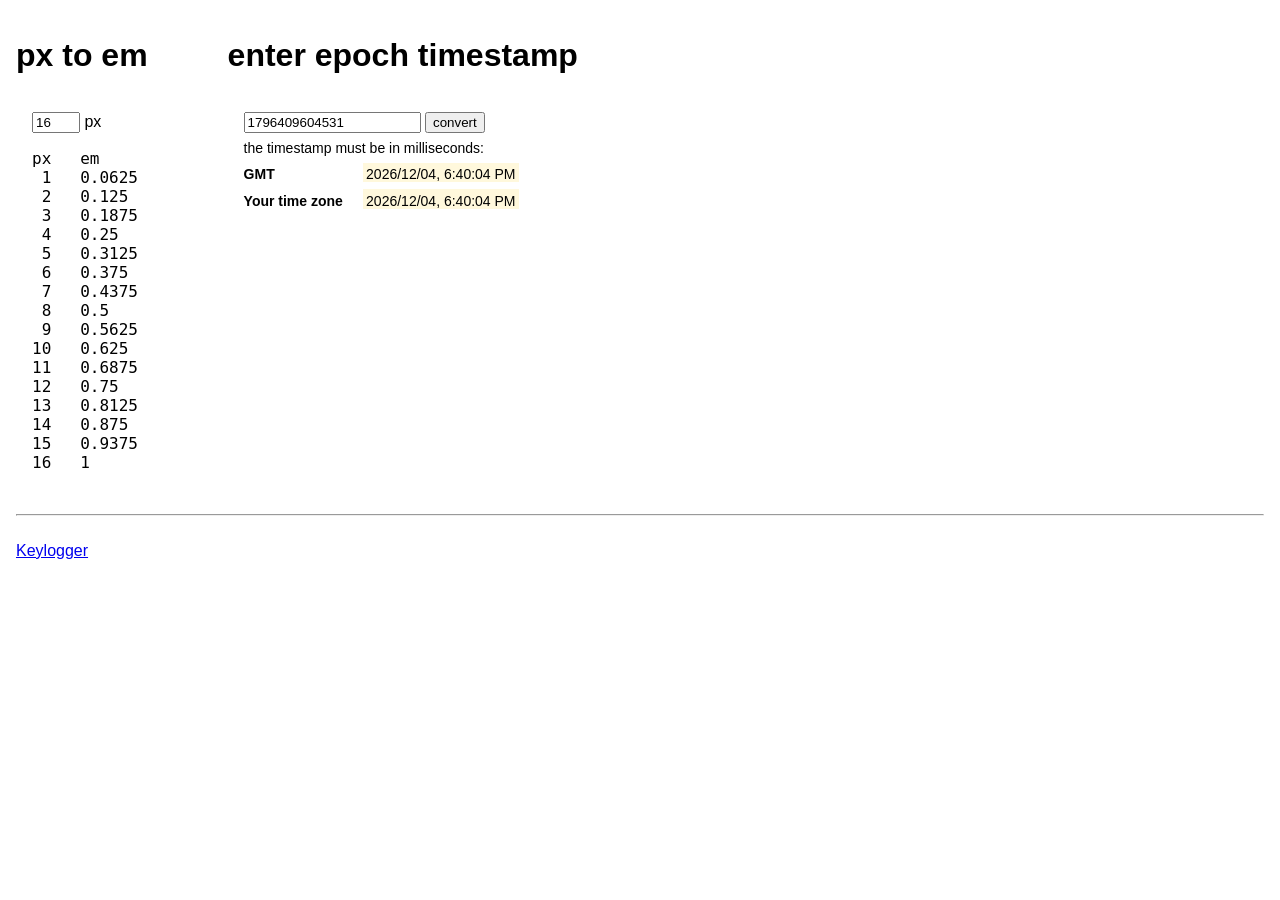
<file: out/index.html>
<!doctype html>
<html lang="en">
  <head>
    <meta charset="UTF-8">
    <meta name="viewport" content="width=device-width, initial-scale=1.0">
    <title>Tools</title>
    <link rel="stylesheet" href="./index.css">
    <script src="./index.module.js" type="module"></script>
  </head>
  <body>
    <div class="row">
      <div class="column">
        <h1>px to em</h1>
        <div id="px-to-em">
          <label for="px">
            <input name="px" type="number" value="16" style="inline-size: 3em">
            px
          </label>
          <pre class="table"></pre>
        </div>
      </div>
      <div class="column">
        <h1>enter epoch timestamp</h1>
        <div id="timestamp-to-date">
          <form>
            <input type="text" autocomplete="off">
            <button type="submit">convert</button>
          </form>
          <div id="result"></div>
        </div>
      </div>
    </div>
    <br>
    <hr>
    <br>
    <div class="column">
      <a href="./keylogger/keylogger.html">Keylogger</a>
    </div>
  </body>
</html>
</file>
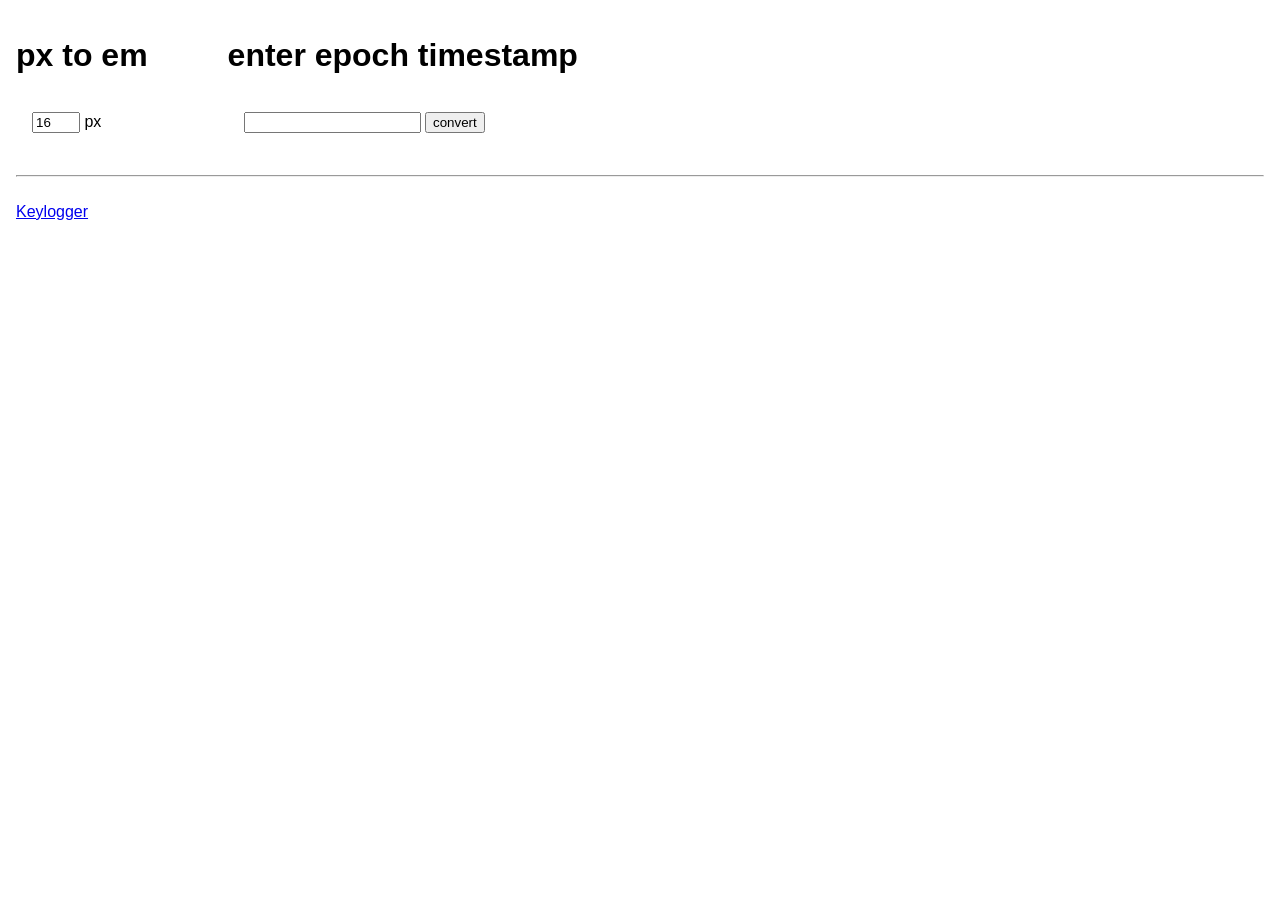
<file: src/index.html>
<!doctype html>
<html lang="en">
  <head>
    <meta charset="UTF-8" />
    <meta name="viewport" content="width=device-width, initial-scale=1.0" />
    <title>Tools</title>
    <link rel="stylesheet" href="./index.css" />
    <script src="./index.module.ts" type="module"></script>
  </head>
  <body>
    <div class="row">
      <div class="column">
        <h1>px to em</h1>
        <div id="px-to-em">
          <label for="px">
            <input name="px" type="number" value="16" style="inline-size: 3em" />
            px
          </label>
          <pre class="table"></pre>
        </div>
      </div>
      <div class="column">
        <h1>enter epoch timestamp</h1>
        <div id="timestamp-to-date">
          <form>
            <input type="text" autocomplete="off" />
            <button type="submit">convert</button>
          </form>
          <div id="result"></div>
        </div>
      </div>
    </div>
    <br />
    <hr />
    <br />
    <div class="column">
      <a href="./keylogger/keylogger.html">Keylogger</a>
    </div>
  </body>
</html>
</file>
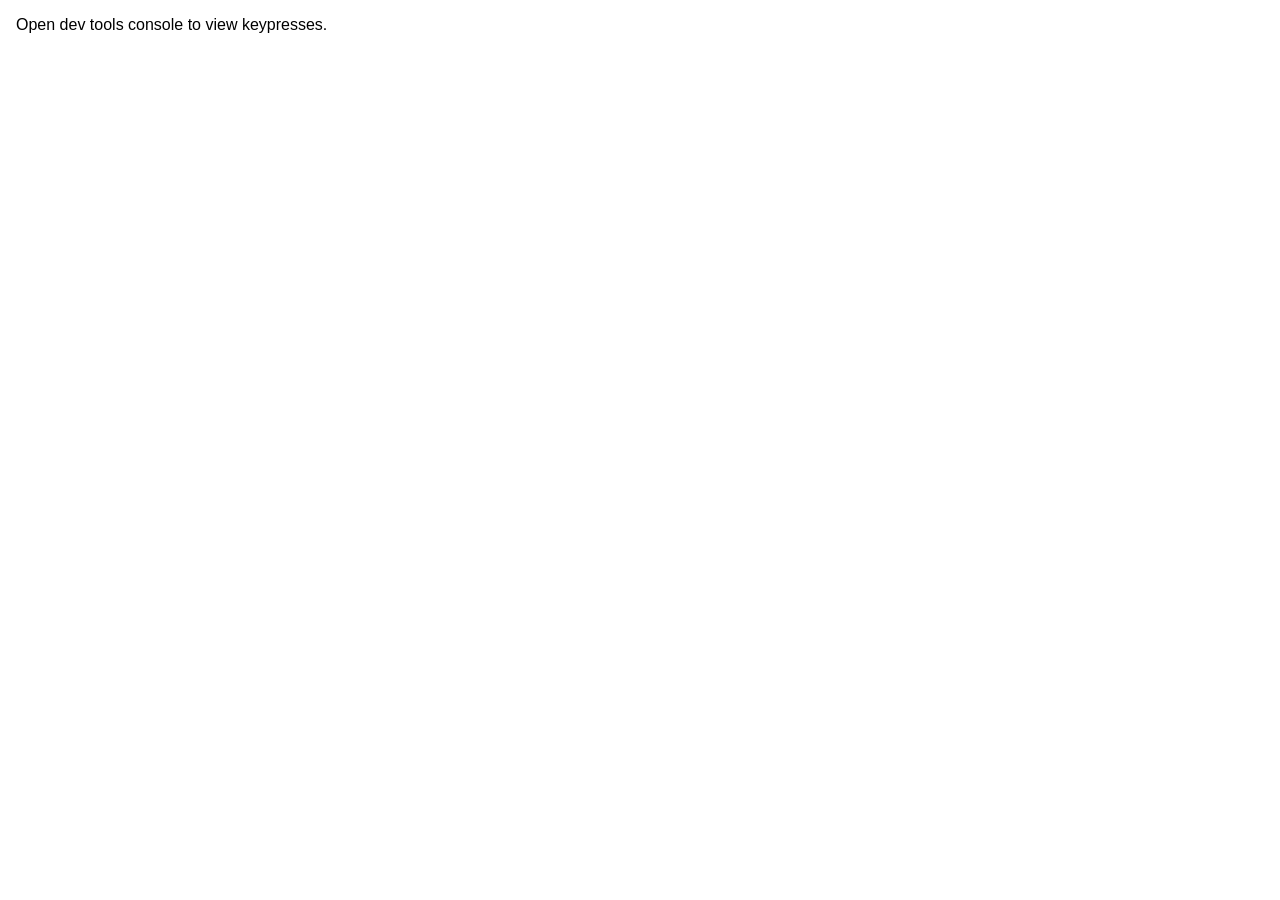
<file: out/keylogger/keylogger.html>
<!doctype html>
<html lang="en">
  <head>
    <meta charset="UTF-8" />
    <meta name="viewport" content="width=device-width, initial-scale=1.0" />
    <title>Keylogger</title>
    <link rel="stylesheet" href="./keylogger.css" />
    <script src="./keylogger.js" defer></script>
  </head>
  <body>
    <div>Open dev tools console to view keypresses.</div>
  </body>
</html>
</file>
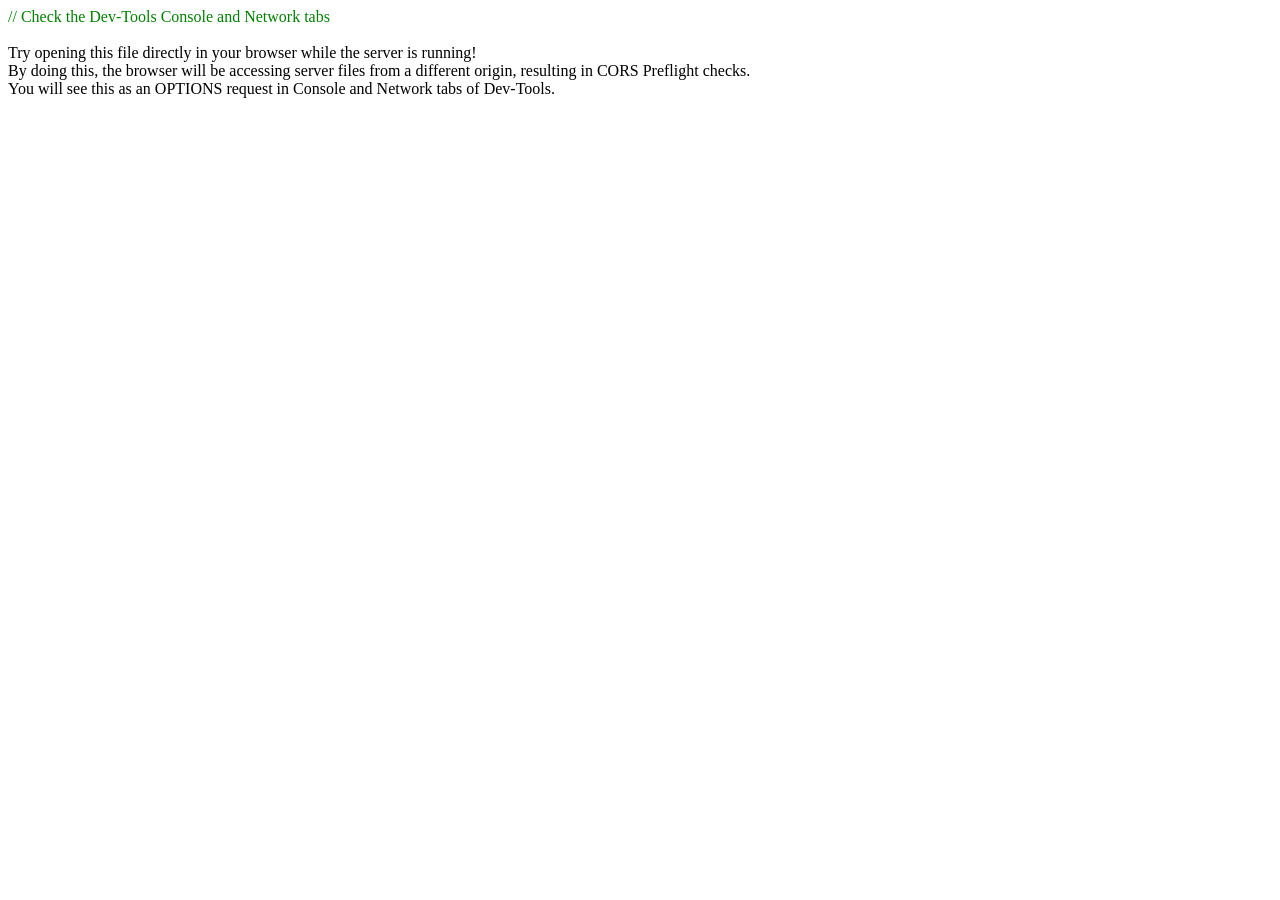
<file: server/public/example-database-access.html>
<!doctype html>
<html lang="en">
  <head>
    <meta charset="UTF-8" />
    <meta http-equiv="X-UA-Compatible" content="IE=edge" />
    <meta name="viewport" content="width=device-width, initial-scale=1.0" />
    <title>Example Database Interaction</title>
  </head>

  <body>
    <div style="color: green">// Check the Dev-Tools Console and Network tabs</div>
    <br />
    <div>Try opening this file directly in your browser while the server is running!</div>
    <div>By doing this, the browser will be accessing server files from a different origin, resulting in CORS Preflight checks.</div>
    <div>You will see this as an OPTIONS request in Console and Network tabs of Dev-Tools.</div>

    <script>
      (async function () {
        try {
          console.log('Try GET Request');
          // we expect this to fail, because our fake database allows POST requests only
          const response = await fetch('http://localhost:8000/database/query', { method: 'GET' });
          if (response.headers.get('content-type').includes('application/json')) {
            console.log('-- JSON:', await response.json());
          } else {
            console.log('-- TEXT:', await response.text());
          }
        } catch (err) {}

        await sendQuery('CREATE TABLE IF NOT EXISTS orders(id INT PRIMARY KEY, status TEXT NOT NULL);');
        await sendQuery('INSERT INTO orders(id, status) VALUES($1, $2);', ['0', 'Done']);
        await sendQuery('INSERT INTO orders(id, status) VALUES($1, $2);', ['1', 'Pending']);
        await sendQuery('SELECT * FROM orders;');
        await sendQuery('SELECT * FROM orders WHERE id = $1;', ['0']);
      })();

      async function sendQuery(text, values = []) {
        try {
          console.log('Try POST Request');
          const response = await fetch('http://localhost:8000/database/query', {
            method: 'POST',
            body: JSON.stringify({ text, values }),
            headers: {
              'content-type': 'application/json',
            },
          });
          if (response.headers.get('content-type').includes('application/json')) {
            console.log('-- JSON:', await response.json());
          } else {
            console.log('-- TEXT:', await response.text());
          }
        } catch (err) {}
      }
    </script>
  </body>
</html>
</file>
<file: out/index.css>
:root {
  font-family: sans-serif;
  font-size: 1rem;
}
body {
  margin: 1em;
}

div.row {
  display: flex;
  flex-direction: row;
  gap: 5em;
}
div.column {
  display: flex;
  flex-direction: column;
  gap: 1em;
}

div#px-to-em,
div#timestamp-to-date {
  margin-inline-start: 1em;
}

div#px-to-em {
  & pre.table {
    font-family: monospace;
    font-size: 1rem;
  }
}

div#timestamp-to-date {
  & #result {
    display: flex;
    flex-direction: column;
    font-size: 0.875rem;
    gap: 0.5em;
    margin-top: 0.5em;
  }
  & #result > div {
    align-items: baseline;
    display: flex;
    flex-direction: row;
    gap: 0.5em;
  }
  & #result > div > b {
    min-width: 8em;
  }
  & #result > div > span {
    background-color: cornsilk;
    cursor: pointer;
    padding: 0.25em 0.25em 0em;
  }
}
</file>
<file: src/index.css>
:root {
  font-family: sans-serif;
  font-size: 1rem;
}
body {
  margin: 1em;
}

div.row {
  display: flex;
  flex-direction: row;
  gap: 5em;
}
div.column {
  display: flex;
  flex-direction: column;
  gap: 1em;
}

div#px-to-em,
div#timestamp-to-date {
  margin-inline-start: 1em;
}

div#px-to-em {
  & pre.table {
    font-family: monospace;
    font-size: 1rem;
  }
}

div#timestamp-to-date {
  & #result {
    display: flex;
    flex-direction: column;
    font-size: 0.875rem;
    gap: 0.5em;
    margin-top: 0.5em;
  }
  & #result > div {
    align-items: baseline;
    display: flex;
    flex-direction: row;
    gap: 0.5em;
  }
  & #result > div > b {
    min-width: 8em;
  }
  & #result > div > span {
    background-color: cornsilk;
    cursor: pointer;
    padding: 0.25em 0.25em 0em;
  }
}
</file>
<file: out/keylogger/keylogger.css>
:root {
  font-family: sans-serif;
  font-size: 1rem;
}
body {
  margin: 1em;
}
</file>
